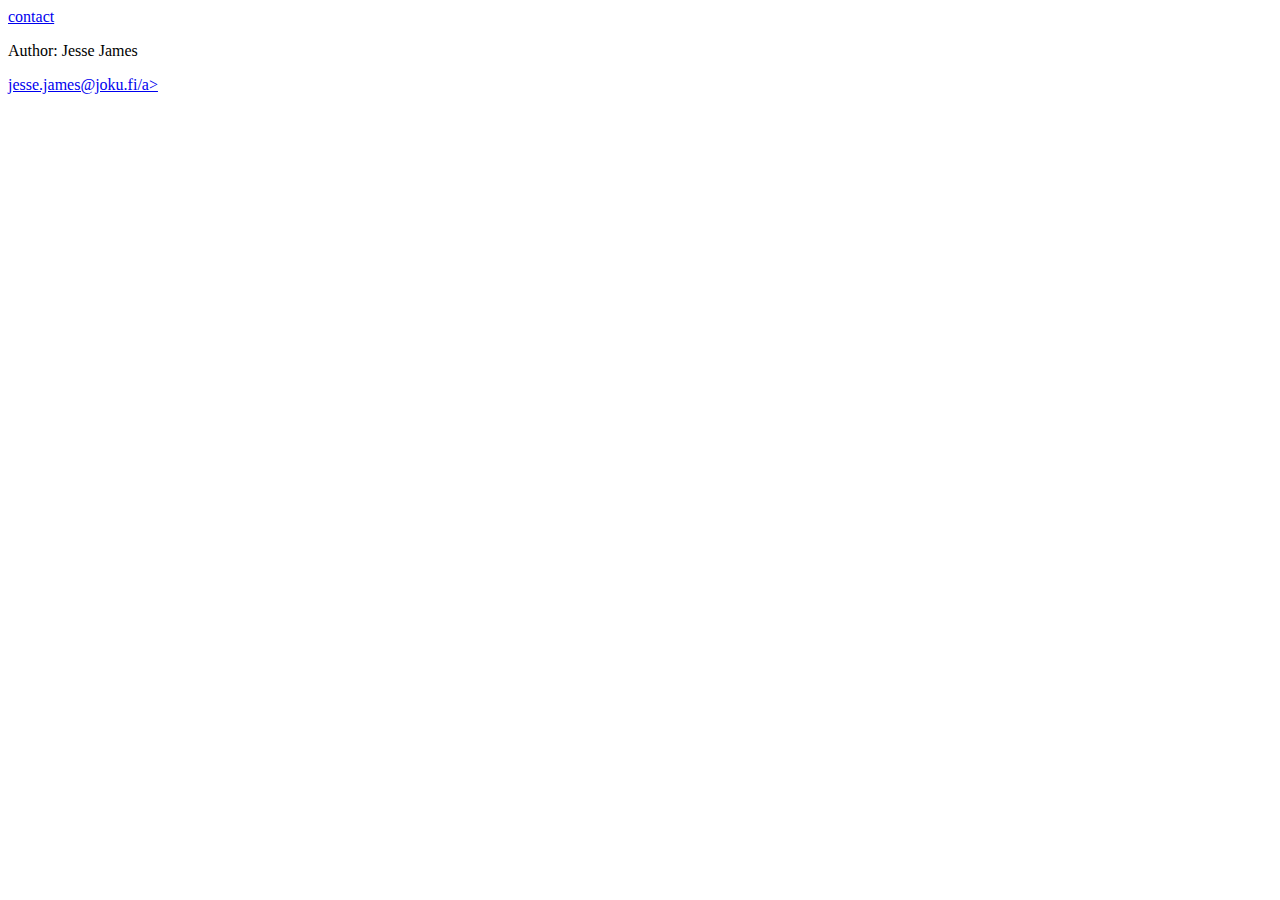
<file: index.html>
<html>
    <head>
        <meta charset="UTF-8">
        <meta name="viewport" content="width=device-width, initial-scale=1.0" />
        <meta http-equiv="X-UA-Compatible" content="ie=edge" />
        <link rel="stylesheet" href="styles/index.css" />
        <title>Hello</title>
    </head>
    <body>
        <a href="contact.html">contact</a>
    </body>
    <footer>
        <p>Author: Jesse James</p>
        <p><a href="mailto:jesse.james@joku.fi">jesse.james@joku.fi/a></p>
      </footer>
</html>
</file>
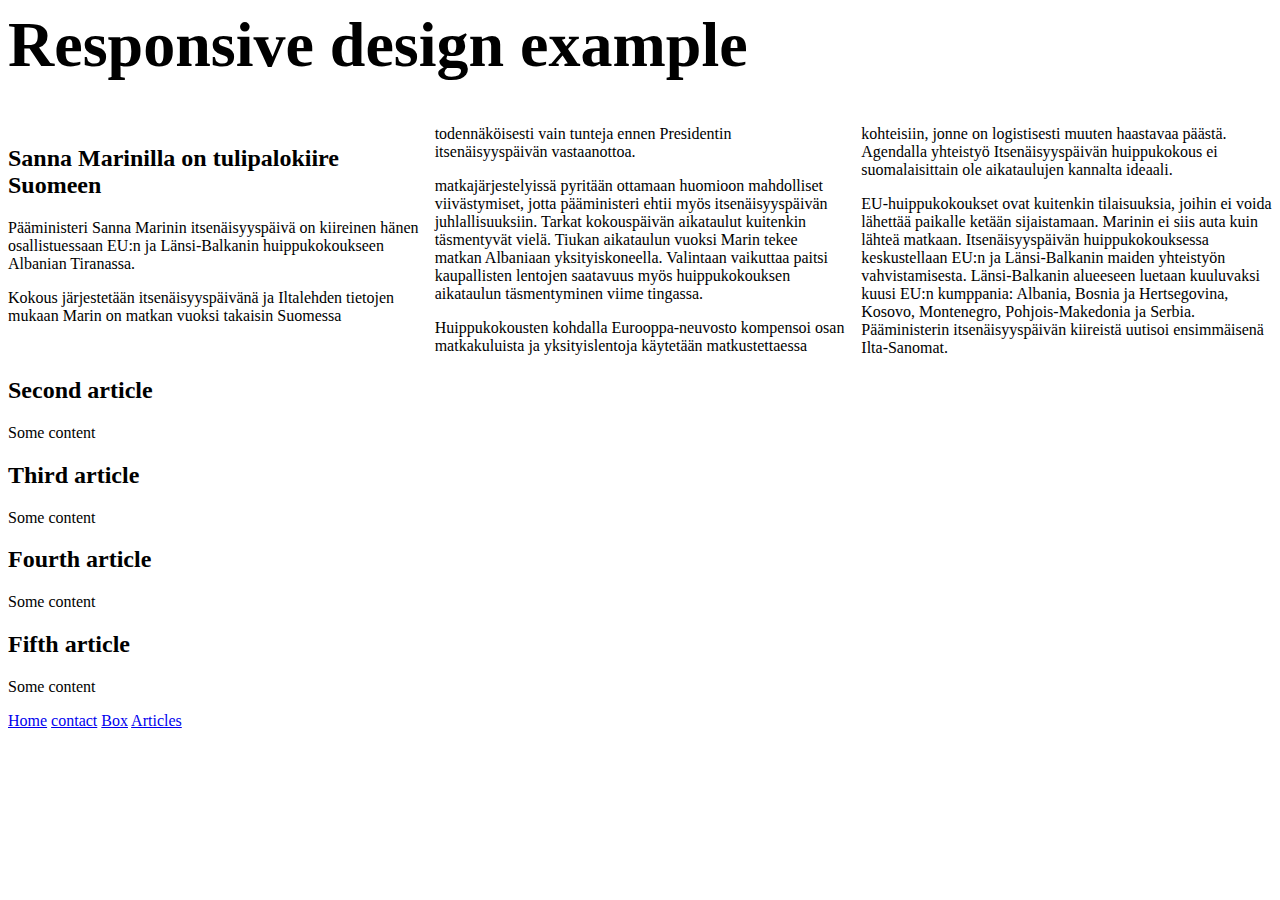
<file: articles.html>
<html>
  <head>
    <meta charset="UTF-8" />
    <meta name="viewport" content="width=device-width, initial-scale=1.0" />
    <meta http-equiv="X-UA-Compatible" content="ie=edge" />
    <link rel="stylesheet" href="styles/articles.css" />
    <title>Articles</title>
  </head>
  <body>
    <div class="wrapper">
      <h1>Responsive design example</h1>
      <div class="article-container">
        <article class="big">
          <h2>Sanna Marinilla on tulipalokiire Suomeen</h2>
          <p>
            Pääministeri Sanna Marinin itsenäisyyspäivä on kiireinen hänen
            osallistuessaan EU:n ja Länsi-Balkanin huippukokoukseen Albanian
            Tiranassa.
          </p>
          <p>
            Kokous järjestetään itsenäisyyspäivänä ja Iltalehden tietojen mukaan
            Marin on matkan vuoksi takaisin Suomessa todennäköisesti vain
            tunteja ennen Presidentin itsenäisyyspäivän vastaanottoa.
          </p>
          <p>
            matkajärjestelyissä pyritään ottamaan huomioon mahdolliset
            viivästymiset, jotta pääministeri ehtii myös itsenäisyyspäivän
            juhlallisuuksiin. Tarkat kokouspäivän aikataulut kuitenkin
            täsmentyvät vielä. Tiukan aikataulun vuoksi Marin tekee matkan
            Albaniaan yksityiskoneella. Valintaan vaikuttaa paitsi kaupallisten
            lentojen saatavuus myös huippukokouksen aikataulun täsmentyminen
            viime tingassa.
          </p>
          <p>
            Huippukokousten kohdalla Eurooppa-neuvosto kompensoi osan
            matkakuluista ja yksityislentoja käytetään matkustettaessa
            kohteisiin, jonne on logistisesti muuten haastavaa päästä. Agendalla
            yhteistyö Itsenäisyyspäivän huippukokous ei suomalaisittain ole
            aikataulujen kannalta ideaali.
          </p>
          <p>
            EU-huippukokoukset ovat kuitenkin tilaisuuksia, joihin ei voida
            lähettää paikalle ketään sijaistamaan. Marinin ei siis auta kuin
            lähteä matkaan. Itsenäisyyspäivän huippukokouksessa keskustellaan
            EU:n ja Länsi-Balkanin maiden yhteistyön vahvistamisesta.
            Länsi-Balkanin alueeseen luetaan kuuluvaksi kuusi EU:n kumppania:
            Albania, Bosnia ja Hertsegovina, Kosovo, Montenegro,
            Pohjois-Makedonia ja Serbia. Pääministerin itsenäisyyspäivän
            kiireistä uutisoi ensimmäisenä Ilta-Sanomat.
          </p>
        </article>
        <article>
          <h2>Second article</h2>
          <p>Some content</p>
        </article>
        <article>
          <h2>Third article</h2>
          <p>Some content</p>
        </article>
        <article>
          <h2>Fourth article</h2>
          <p>Some content</p>
        </article>
        <article>
          <h2>Fifth article</h2>
          <p>Some content</p>
        </article>
      </div>
    </div>
  </body>
  <footer>
    <a href="index.html">Home</a>
    <a href="contact.html">contact</a>
    <a href="box.html">Box</a>
    <a href="articles.html">Articles</a>
  </footer>
</html>
</file>
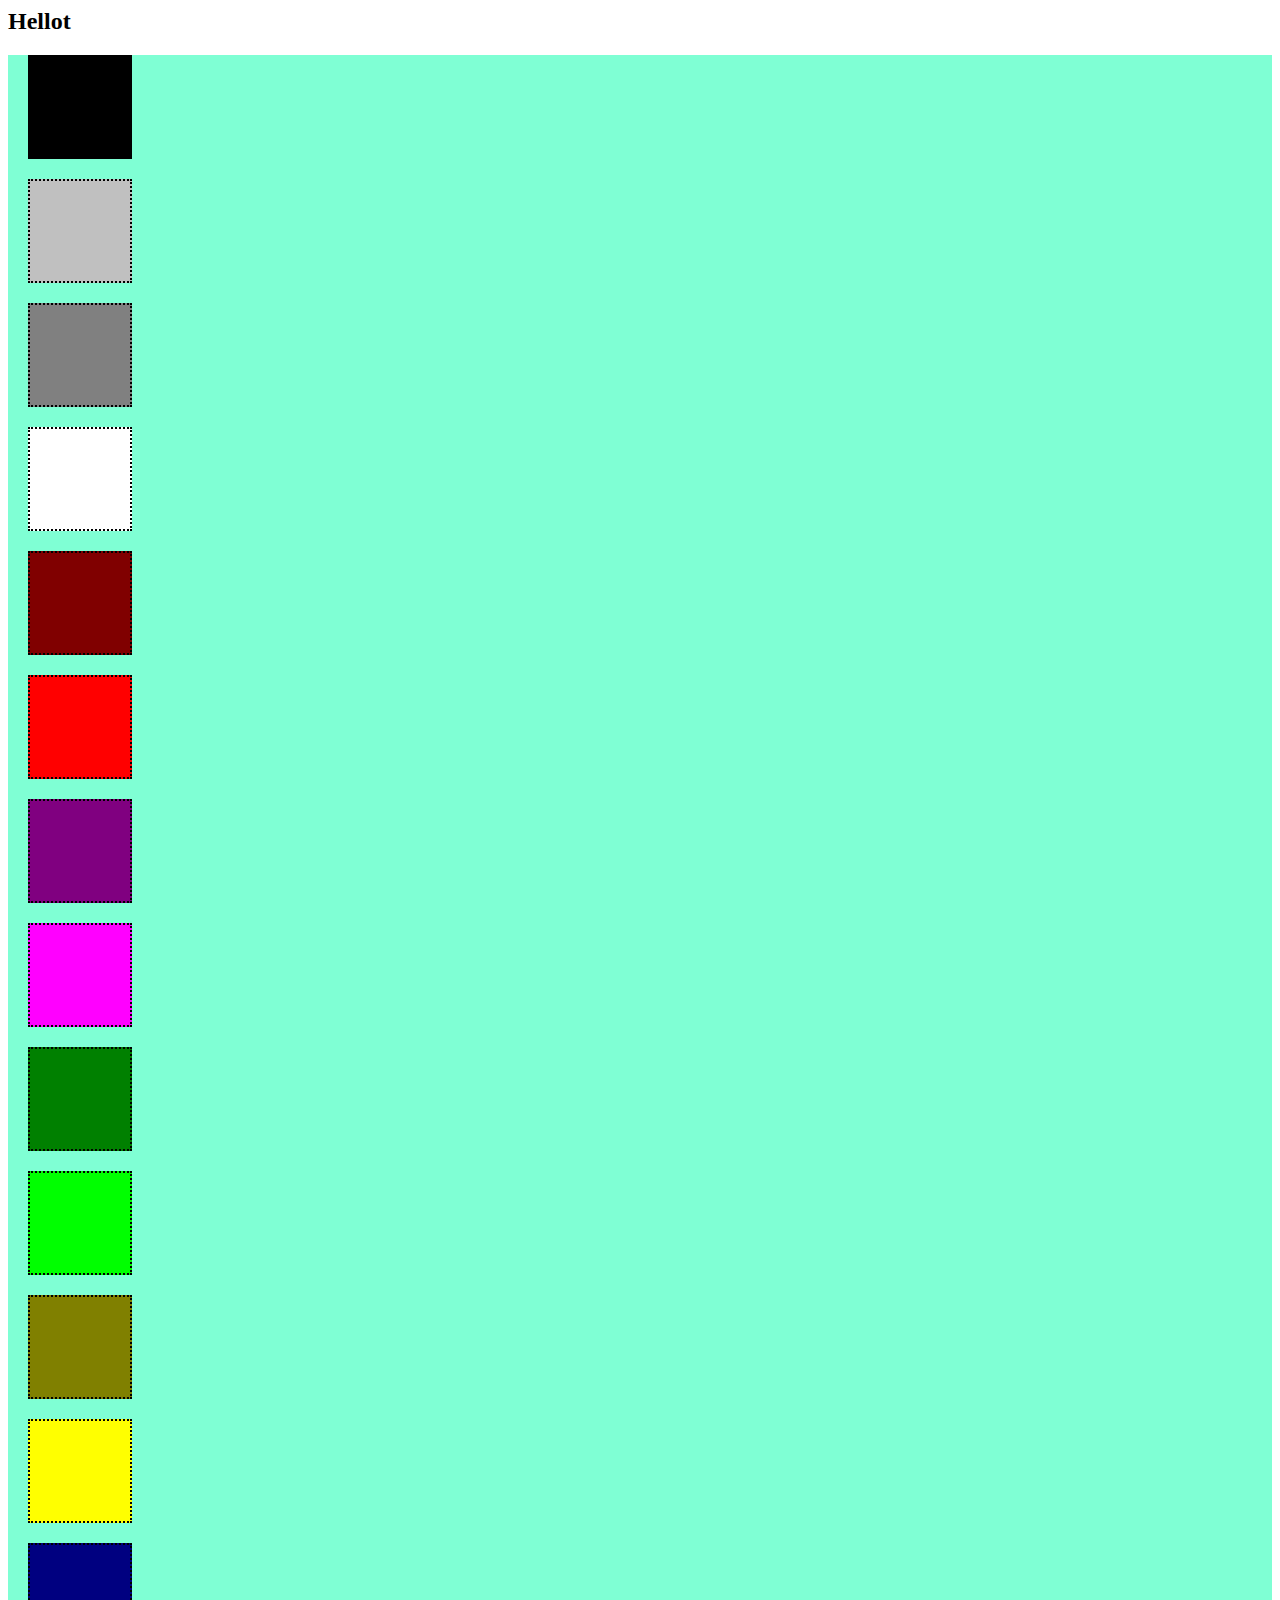
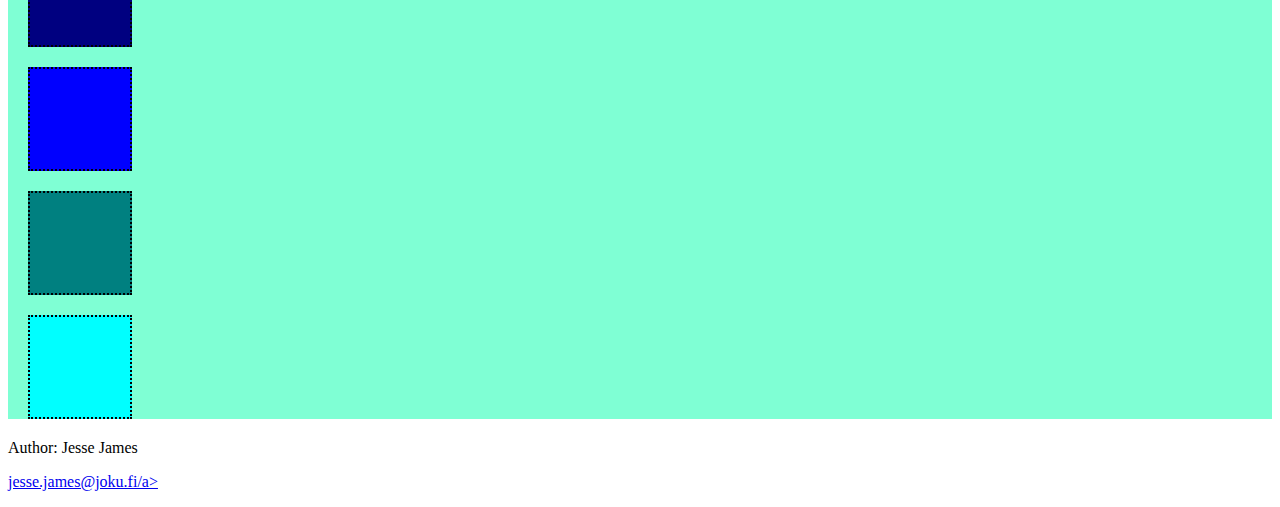
<file: box.html>
<html>
    <head>
        <meta charset="UTF-8">
        <meta name="viewport" content="width=device-width, initial-scale=1.0" />
        <meta http-equiv="X-UA-Compatible" content="ie=edge" />
        <link rel="stylesheet" href="styles/index.css" />
        <title>Box</title></head>
    <body>
        <h2>Hellot</h2>
        <div class="box-container">
            <div class="box black"></div>
        <div class="box silver"></div>
            <div class="box gray"></div>
            <div class="box white"></div>
            <div class="box maroon"></div>
            <div class="box red"></div>
            <div class="box purple"></div>
            <div class="box fuchsia"></div>
            <div class="box green"></div>
            <div class="box lime"></div>
            <div class="box olive"></div>
            <div class="box yellow"></div>
            <div class="box navy"></div>
            <div class="box blue"></div>
            <div class="box teal"></div>
            <div class="box aqua"></div>
        </div>

    </body>
    <footer>
        <p>Author: Jesse James</p>
        <p><a href="mailto:jesse.james@joku.fi">jesse.james@joku.fi/a></p>
      </footer>
</html>
</file>
<file: styles/index.css>
:root{
  --box-side-length:100px;
  --box-margin:20px;
  --box-border: 2px dotted;
  --box-width: 100;
  --box-height: 100;
}
h1{
    background-color: aqua;
    color: rgb(157, 40, 230);
}
#testi
{
    color: rgb(14, 246, 153);
}
#information
{
    color: aqua;
}
#button:hover
{
    color: rgb(245, 15, 15);
}
root {
  --main-bg-color: brown;
}
div {
  background-color: aquamarine;
}

.box{
  border: var(--box-border);
  margin: var(--box-margin);
  width: var(--box-width);
  height: var(--box-height)
}

.black {
    background-color: black;
  }
  .silver {
    background-color: silver;
  }
  .gray {
    background-color: gray;
  }
  .white {
    background-color: white;
  }
  .maroon {
    background-color: maroon;
  }
  .red {
    background-color: red;
  }
  .purple {
    background-color: purple;
  }
  .fuchsia {
    background-color: fuchsia;
  }
  .green {
    background-color: green;
  }
  .lime {
    background-color: lime;
  }
  .olive {
    background-color: olive;
  }
  .yellow {
    background-color: yellow;
  }
  .navy {
    background-color: navy;
  }
  .blue {
    background-color: blue;
  }
  .teal {
    background-color: teal;
  }
  .aqua {
    background-color: aqua;
  }
</file>
<file: styles/articles.css>
@media(min-width:800px){
    .wrapper h1 {
        font-size: 4rem;
    }
}
.big{
    columns: 3;  
}
.small{
    columns: 1;
}
</file>
